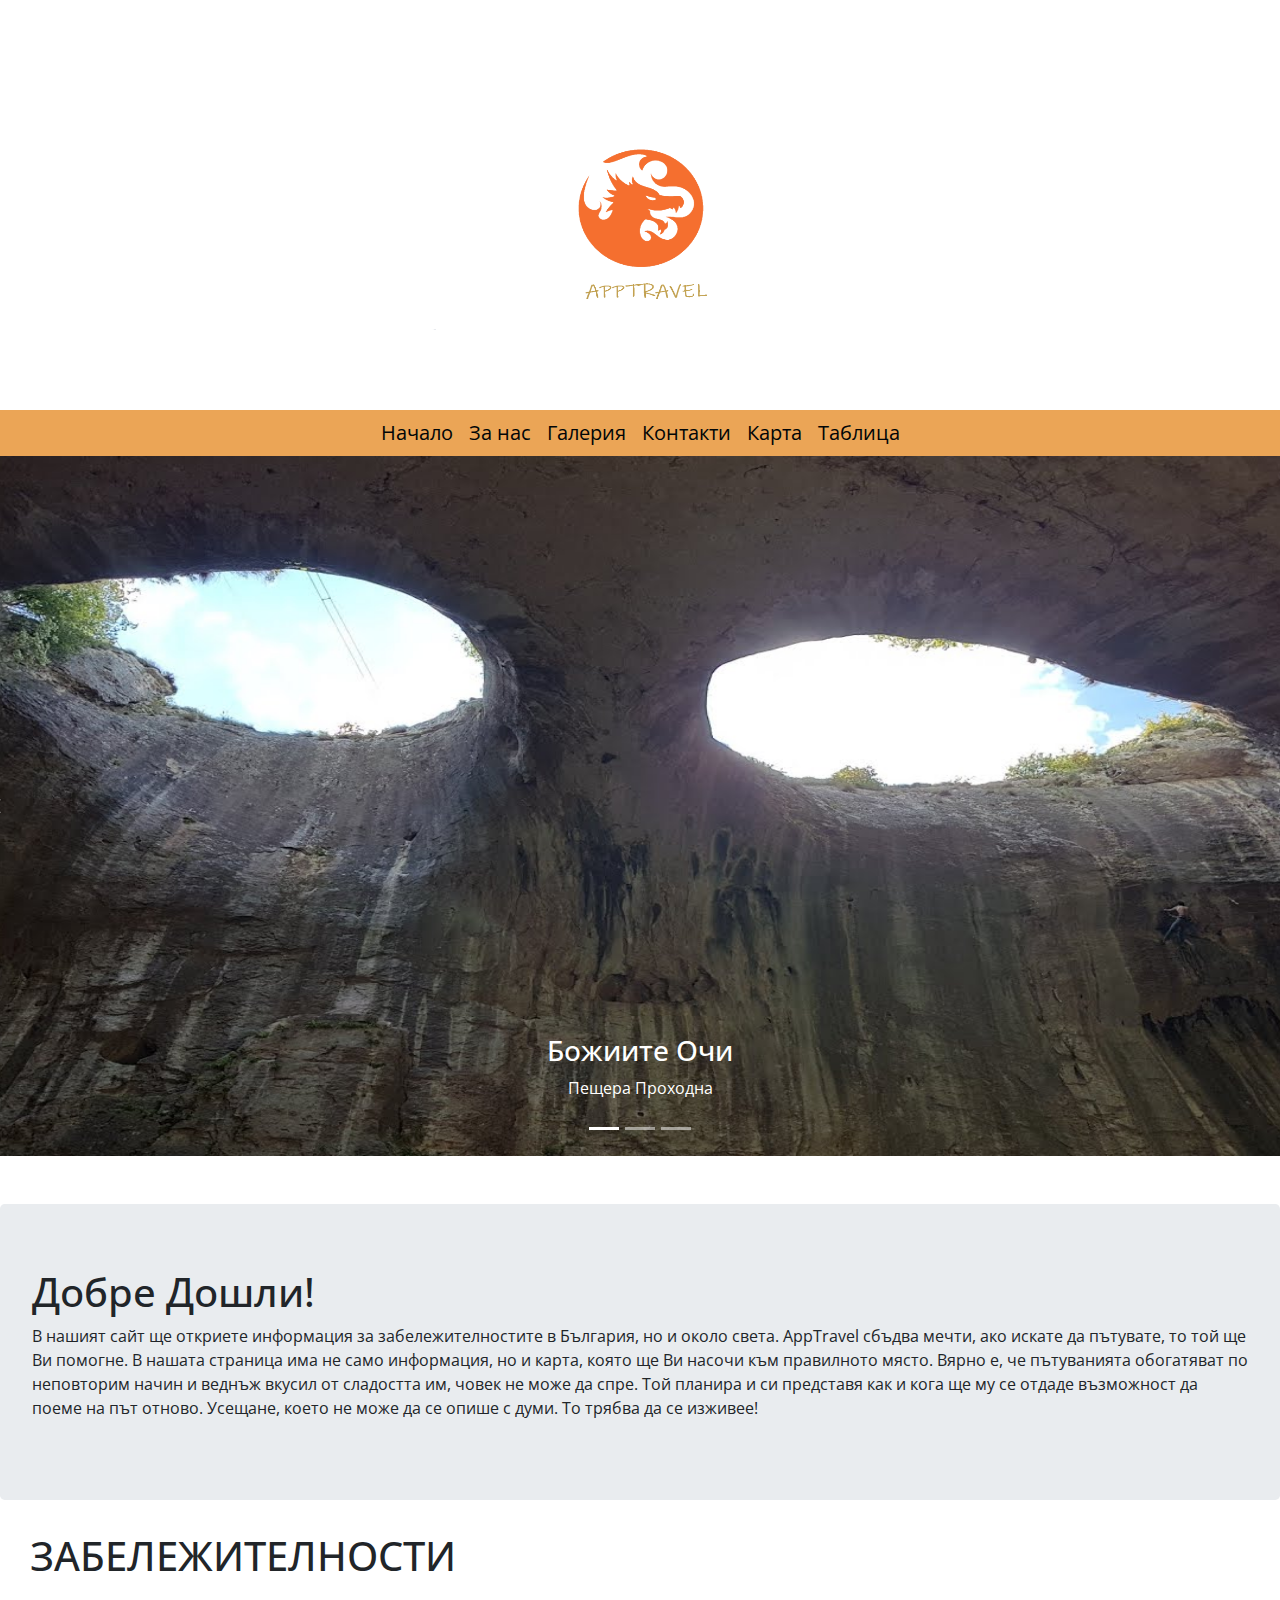
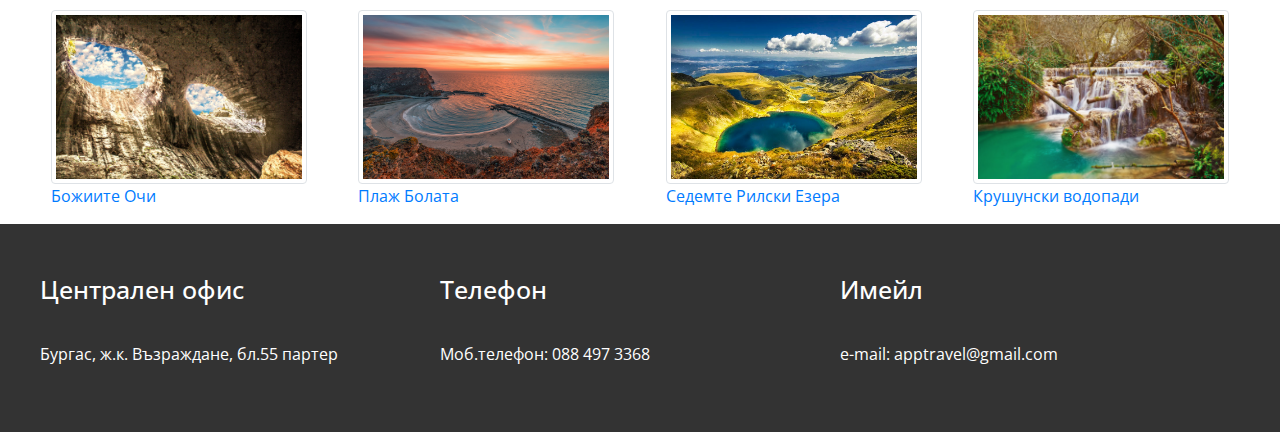
<file: apptravel/index.html>
<!DOCTYPE html>
<html lang="en">

    <head>
        <meta charset="UTF-8">
        <meta name="viewport" content="width=device-width, initial-scale=1.0">
        <title>App Travel</title>
        <link href="https://fonts.googleapis.com/css2?family=Open+Sans:wght@300;400;700&display=swap" rel="stylesheet">
        <link rel="stylesheet" href="https://maxcdn.bootstrapcdn.com/bootstrap/4.0.0/css/bootstrap.min.css" integrity="sha384-Gn5384xqQ1aoWXA+058RXPxPg6fy4IWvTNh0E263XmFcJlSAwiGgFAW/dAiS6JXm" crossorigin="anonymous">
        <script src="https://ajax.googleapis.com/ajax/libs/jquery/3.5.1/jquery.min.js"></script>
        <script src="https://cdnjs.cloudflare.com/ajax/libs/popper.js/1.16.0/umd/popper.min.js"></script>
        <script src="https://maxcdn.bootstrapcdn.com/bootstrap/4.5.0/js/bootstrap.min.js"></script>

        <link rel="stylesheet" href="css/style.css">

    </head>
    <body>
        <header class="text-center">
            <a href="index.html" title="Начална страница" class="logo">
                <img src="images/logo.png" height="250" width="500" alt="Logo">
            </a>

            <nav class="navbar navbar-expand-sm justify-content-center red">
                <ul class="navbar-nav">
                    <li class="nav-item">
                        <a href="index.html" class="nav-link">Начало</a>
                    </li>
                    <li class="nav-item">
                        <a href="aboutus.html" class="nav-link">За нас</a>
                    </li>
                    <li class="nav-item">
                        <a href="gallery.html" class="nav-link">Галерия</a>
                    </li>
                    <li class="nav-item">
                        <a href="contactus.html" class="nav-link">Контакти</a>
                    </li>
                    <li class="nav-item">
                        <a href="map.html" class="nav-link">Карта</a>
                    </li>
                    <li class="nav-item">
                        <a href="table.html" class="nav-link">Таблица</a>
                    </li>
                </ul>
            </nav>
        </header>
        <main>
            <div class="container">
                <div id="demo" class="carousel slide" data-ride="carousel">

                    <!-- Indicators -->
                    <ul class="carousel-indicators">
                    <li data-target="#demo" data-slide-to="0" class="active"></li>
                    <li data-target="#demo" data-slide-to="1"></li>
                    <li data-target="#demo" data-slide-to="2"></li>
                    </ul>
              
                    <!-- The slideshow -->
                    <div class="carousel-inner">
                        <div class="carousel-item active">
                            <img src="images/ochi.jpg" alt="teeth" width="1519" height="700">
                            <div class="carousel-caption">
                                <h3>Божиите Очи</h3>
                                <p>Пещера Проходна</p>
                              </div>
                        </div>
                        <div class="carousel-item">
                            <img src="images/land.jpg" alt="blue" width="1519" height="700" >
                            <div class="carousel-caption">
                                <h3>Плаж Болата</h3>
                                <p>Близо до Варна</p>
                              </div>
                        </div>
                        <div class="carousel-item">
                            <img src="images/lake.jpg" alt="whitemoun" width="1519" height="700">
                            <div class="carousel-caption">
                                <h3>Седемте Рилски Езера</h3>
                                <p>В Рила планина</p>
                              </div>
                        </div>
                    </div>
              
                    <!-- Left and right controls -->
                    <a class="carousel-control-prev" href="#demo" data-slide="prev">
                        <span class="carousel-control-prev-icon"></span>
                    </a>
                    <a class="carousel-control-next" href="#demo" data-slide="next">
                        <span class="carousel-control-next-icon"></span>
                    </a>

                </div>
            </div> 
                <div class="jumbotron mt-5">
                    <h1>Добре Дошли!</h1>
                    <p>В нашият сайт ще откриете информация за забележителностите в България, но и около света. 
                        AppTravel сбъдва мечти, ако искате да пътувате, то той ще Ви помогне. 
                        В нашата страница има не само информация, но и карта, която ще Ви насочи към правилното място.
                        Вярно е, че пътуванията обогатяват по неповторим начин и веднъж вкусил от сладостта им, 
                        човек не може да спре. Той планира и си представя как и кога ще му се отдаде възможност да 
                        поеме на път отново. Усещане, което не може да се опише с думи. То трябва да се изживее!
                    </p>
                  </div>
                <div class="creatures-list">
                    <h1 class="text-uppercase">Забележителности</h1>
                    <ul class="creatures">
                        <li class="creature-item">
                            <img src="images/god.jpg" class="img-fluid img-thumbnail" alt="Eyes" >
                            <a href="https://www.fixstay.com/bg/article/39/the-eyes-of-god.html">Божиите Очи</a>
                        </li>
                        <li class="creature-item">
                            <img src="images/beach.jfif" class="img-fluid img-thumbnail" alt="Beach">
                            <a href="https://saveti.bg/bolata/">Плаж Болата</a>
                            
                        </li>
                        <li class="creature-item">
                            <img src="images/eii.jpg" class="img-fluid img-thumbnail" alt="Lakes">
                            <a href="https://bg.wikipedia.org/wiki/%D0%A1%D0%B5%D0%B4%D0%B5%D0%BC%D1%82%D0%B5_%D1%80%D0%B8%D0%BB%D1%81%D0%BA%D0%B8_%D0%B5%D0%B7%D0%B5%D1%80%D0%B0">Седемте Рилски Езера</a>

                        </li>
                        <li class="creature-item">
                            <img src="images/water.jpeg" class="img-fluid img-thumbnail" alt="Waterfall">
                            <a href="https://opoznai.bg/view/krushunski-vodopadi">Крушунски водопади</a>
                        </li>
                </div>          
        </main>
        <footer class="dark-background">
            <div class="content-container">
                <div class="flex-container">
                    <div class="item">
                        <h1>Централен офис</h1>
                        <p>Бургас, ж.к. Възраждане, бл.55 партер</p>
                    </div>
                    <div class="item">
                        <h1>Телефон</h1>
                        <p>Моб.телефон: 088 497 3368</p> 
                        
                    </div>
                    <div class="item">
                        <h1>Имейл</h1>
                        <p>e-mail: apptravel@gmail.com</p>
                    </div>
                </div>
            </div>
        </footer>
    </body>
</html>
</file>
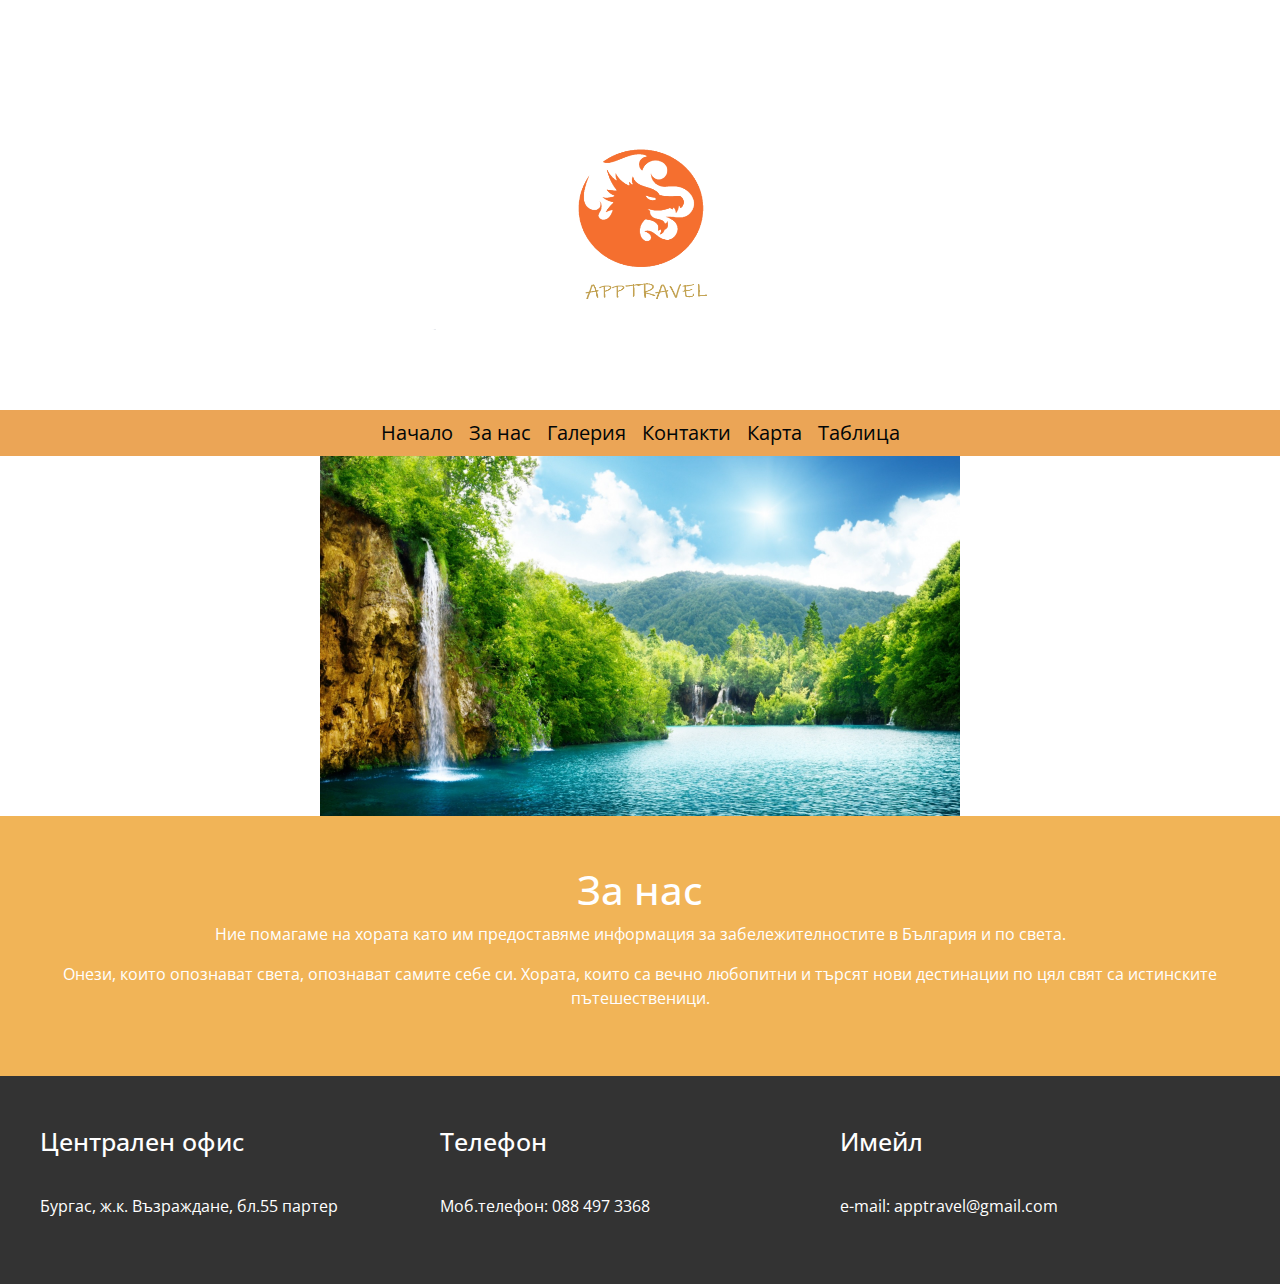
<file: apptravel/aboutus.html>
<!DOCTYPE html>
<html lang="en">
    <head>
        <meta charset="UTF-8">
        <meta name="viewport" content="width=device-width, initial-scale=1.0">
        <title>App Travel</title>
        <link href="https://fonts.googleapis.com/css2?family=Open+Sans:wght@300;400;700&display=swap" rel="stylesheet">
        <link rel="stylesheet" href="https://maxcdn.bootstrapcdn.com/bootstrap/4.5.0/css/bootstrap.min.css">
        <script src="https://ajax.googleapis.com/ajax/libs/jquery/3.5.1/jquery.min.js"></script>
        <script src="https://cdnjs.cloudflare.com/ajax/libs/popper.js/1.16.0/umd/popper.min.js"></script>
        <script src="https://maxcdn.bootstrapcdn.com/bootstrap/4.5.0/js/bootstrap.min.js"></script>
        <link rel="stylesheet" href="css/style.css">
    </head>
    <body>
        <header class="text-center">
            <a href="index.html" title="Home page" class="logo">
                <img src="images/logo.png" height="250" width="500" alt="Logo">
            </a>

            <nav class="navbar navbar-expand-sm justify-content-center red">
                <ul class="navbar-nav">
                    <li class="nav-item">
                        <a href="index.html" class="nav-link">Начало</a>
                    </li>
                    <li class="nav-item">
                        <a href="aboutus.html" class="nav-link">За нас</a>
                    </li>
                    <li class="nav-item">
                        <a href="gallery.html" class="nav-link">Галерия</a>
                    </li>
                    <li class="nav-item">
                        <a href="contactus.html" class="nav-link">Контакти</a>
                    </li>
                </li>
                <li class="nav-item">
                    <a href="map.html" class="nav-link">Карта</a>
                </li>
                <li class="nav-item">
                    <a href="table.html" class="nav-link">Таблица</a>
                </li>
                </ul>
            </nav>
        </header>
        <main>      
            <div class="center-photo">
                <img src="images/forest.jfif" style="width: 50%;" class="center-photo" alt="nature">
            </div>
            <div class="about-section">
                <h1>За нас</h1>
                <p>Ние помагаме на хората като им предоставяме информация за забележителностите в България и по света.</p>
                <p>Онези, които опознават света, опознават самите себе си. Хората, които са вечно любопитни и търсят нови дестинации 
                    по цял свят са истинските пътешественици.</p>
              </div>
        </main>
        <footer class="dark-background">
            <div class="content-container">
                <div class="flex-container">
                    <div class="item">
                        <h1>Централен офис</h1>
                        <p>Бургас, ж.к. Възраждане, бл.55 партер</p>
                    </div>
                    <div class="item">
                        <h1>Телефон</h1>
                        <p>Моб.телефон: 088 497 3368</p> 
                        
                    </div>
                    <div class="item">
                        <h1>Имейл</h1>
                        <p>e-mail: apptravel@gmail.com</p>
                    </div>
                </div>
            </div>
        </footer>
    </body>
</html>
</file>
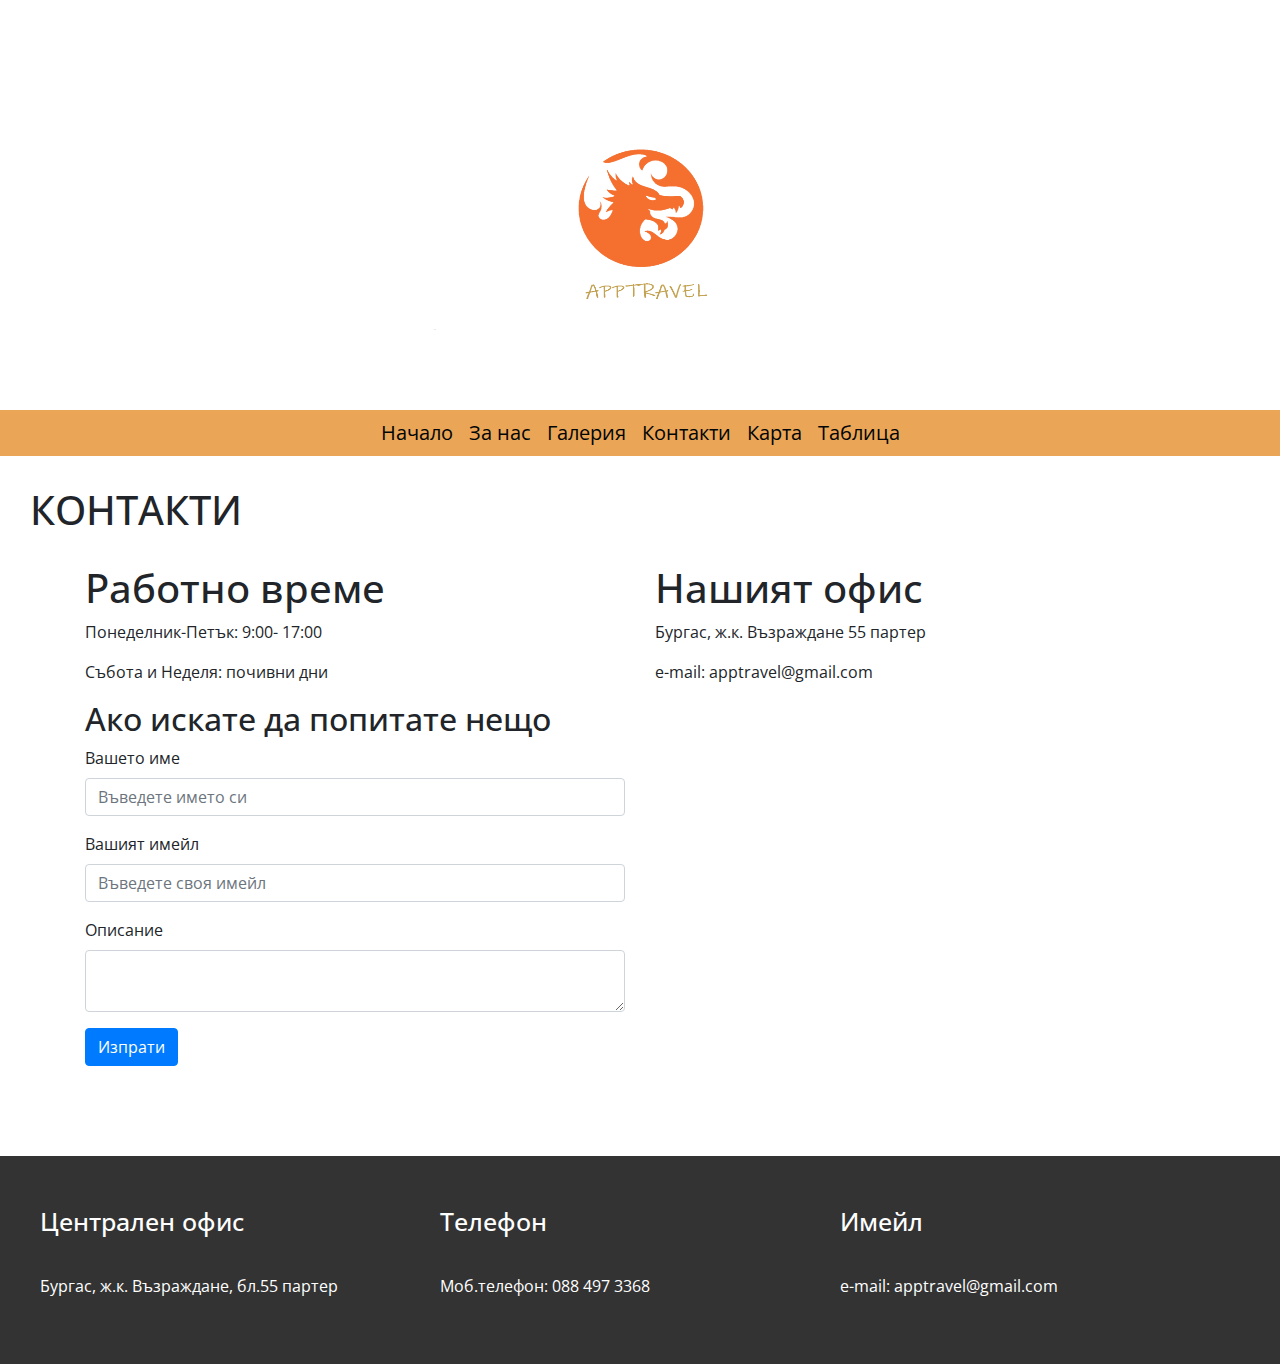
<file: apptravel/contactus.html>
<!DOCTYPE html>
<html lang="en">
    <head>
        <meta charset="UTF-8">
        <meta name="viewport" content="width=device-width, initial-scale=1.0">
        <title>App Travel</title>
        <link href="https://fonts.googleapis.com/css2?family=Open+Sans:wght@300;400;700&display=swap" rel="stylesheet">
        <link rel="stylesheet" href="https://maxcdn.bootstrapcdn.com/bootstrap/4.5.0/css/bootstrap.min.css">
        <script src="https://ajax.googleapis.com/ajax/libs/jquery/3.5.1/jquery.min.js"></script>
        <script src="https://cdnjs.cloudflare.com/ajax/libs/popper.js/1.16.0/umd/popper.min.js"></script>
        <script src="https://maxcdn.bootstrapcdn.com/bootstrap/4.5.0/js/bootstrap.min.js"></script>
        <link rel="stylesheet" href="css/style.css">
    </head>
    <body>
        <header class="text-center">
            <a href="index.html" title="Home page" class="logo">
                <img src="images/logo.png" height="250" width="500" alt="Logo">
            </a>

            <nav class="navbar navbar-expand-sm justify-content-center red">
                <ul class="navbar-nav">
                    <li class="nav-item">
                        <a href="index.html" class="nav-link">Начало</a>
                    </li>
                    <li class="nav-item">
                        <a href="aboutus.html" class="nav-link">За нас</a>
                    </li>
                    <li class="nav-item">
                        <a href="gallery.html" class="nav-link">Галерия</a>
                    </li>
                    <li class="nav-item">
                        <a href="contactus.html" class="nav-link">Контакти</a>
                    </li>
                </li>
                <li class="nav-item">
                    <a href="map.html" class="nav-link">Карта</a>
                </li>
                <li class="nav-item">
                    <a href="table.html" class="nav-link">Таблица</a>
                </li>
                </ul>
            </nav>
        </header>
        <main>
            <h1 class= "text-uppercase">Контакти</h1>
            <div class="container">
                <div class="row">
                    <div class="col-12 col-md-6">
                        <h1>Работно време</h1>
                        <p>Понеделник-Петък: 9:00- 17:00</p>
                        <p>Събота и Неделя: почивни дни</p>
                        <h2>Ако искате да попитате нещо</h2>
                        <form>
                            <div class="form-group">
                                <label for="name">Вашето име</label>
                                <input type="text" name="name" class="form-control" placeholder="Въведете името си" id="name">
                            </div>
                            <div class="form-group">
                                <label for="name">Вашият имейл</label>
                                <input type="text" name="name" class="form-control" placeholder="Въведете своя имейл" id="email">
                            </div>
                            
                            <div class="form-group">
                                <label for="description">Описание</label>
                                <textarea id="description" name="description" class="form-control">
                                </textarea>
                            </div>
                            <div class="form-group">
                                <input type="submit" value="Изпрати" class="btn btn-primary">
                            </div>
                        </form>
                    </div> 
                    <div class="col-12 col-md-6">
                        <h1>Нашият офис</h1>
                        <p>Бургас, ж.к. Възраждане 55 партер</p>
                        <p>e-mail: apptravel@gmail.com</p>
                        <iframe src="https://www.google.com/maps/embed?pb=!1m18!1m12!1m3!1d2941.6953364769024!2d27.458654015421864!3d42.49802927917792!2m3!1f0!2f0!3f0!3m2!1i1024!2i768!4f13.1!3m3!1m2!1s0x40a694bcb897b85f%3A0x91006530576a4de2!2z0LYu0LouINCS0YrQt9GA0LDQttC00LDQvdC1IDU1LCA4MDAwINCW0LjQu9C40YnQtdC9INC60L7QvNC_0LvQtdC60YEg0JLRitC30YDQsNC20LTQsNC90LUsINCR0YPRgNCz0LDRgQ!5e0!3m2!1sbg!2sbg!4v1614883913035!5m2!1sbg!2sbg" width="600" height="450" style="border:0;" allowfullscreen="" loading="lazy"></iframe>
                    </div>
                    <div class="col-12">
                        
                    </div>
                </div>
            </div>
        </main>
        <footer class="dark-background">
            <div class="content-container">
                <div class="flex-container">
                    <div class="item">
                        <h1>Централен офис</h1>
                        <p>Бургас, ж.к. Възраждане, бл.55 партер</p>
                    </div>
                    <div class="item">
                        <h1>Телефон</h1>
                        <p>Моб.телефон: 088 497 3368</p> 
                        
                    </div>
                    <div class="item">
                        <h1>Имейл</h1>
                        <p>e-mail: apptravel@gmail.com</p>
                    </div>
                </div>
            </div>
        </footer>
    </body>
</html>
</file>
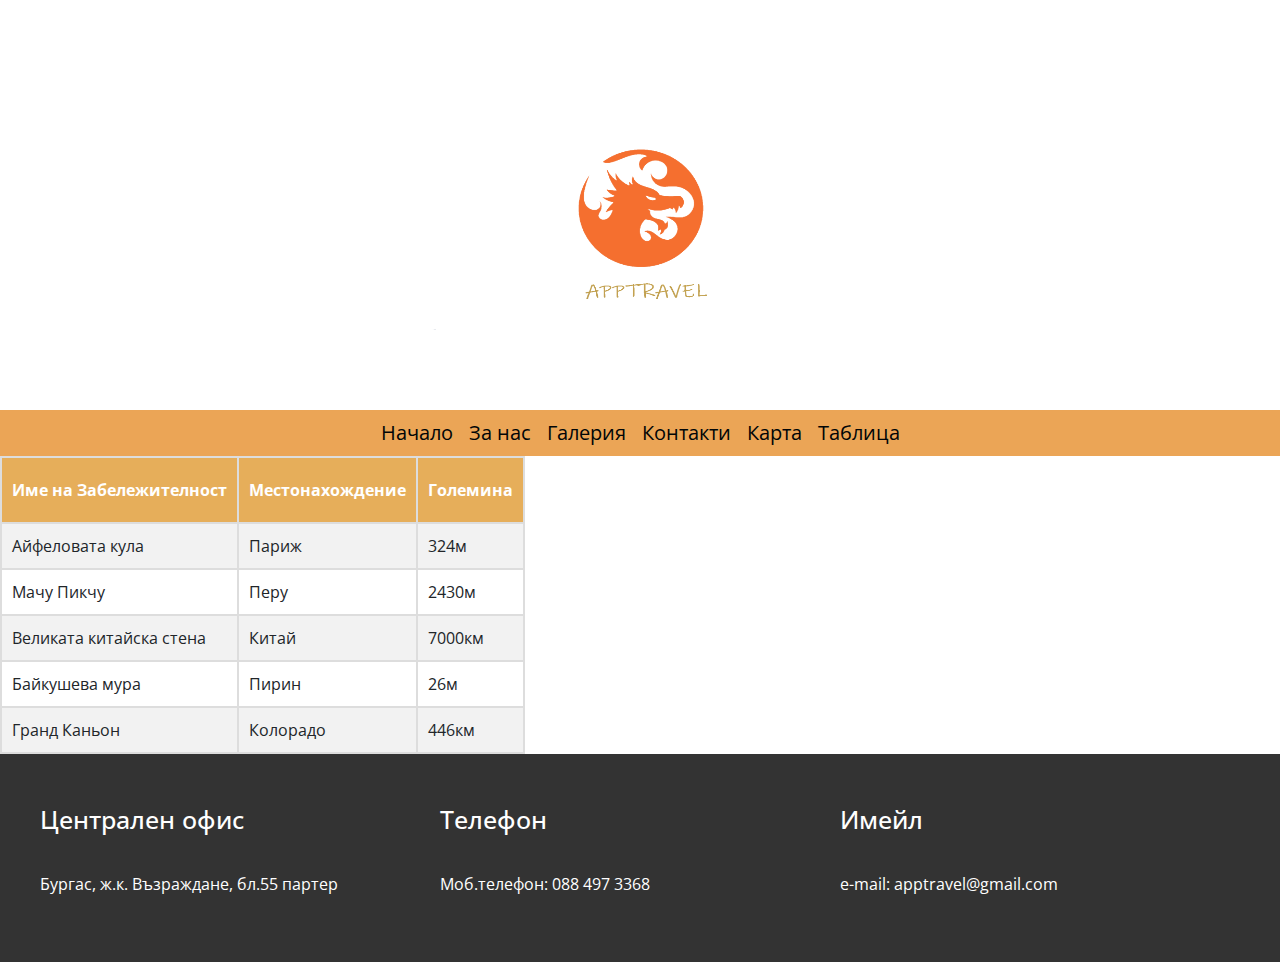
<file: apptravel/table.html>
<!DOCTYPE html>
<html lang="en">
    <head>
        <meta charset="UTF-8">
        <meta name="viewport" content="width=device-width, initial-scale=1.0">
        <title>App Travel</title>
        <link href="https://fonts.googleapis.com/css2?family=Open+Sans:wght@300;400;700&display=swap" rel="stylesheet">
        <link rel="stylesheet" href="https://maxcdn.bootstrapcdn.com/bootstrap/4.5.0/css/bootstrap.min.css">
        <script src="https://ajax.googleapis.com/ajax/libs/jquery/3.5.1/jquery.min.js"></script>
        <script src="https://cdnjs.cloudflare.com/ajax/libs/popper.js/1.16.0/umd/popper.min.js"></script>
        <script src="https://maxcdn.bootstrapcdn.com/bootstrap/4.5.0/js/bootstrap.min.js"></script>
        <link rel="stylesheet" href="css/style.css">
    </head>
    <body>
        <header class="text-center">
            <a href="index.html" title="Home page" class="logo">
                <img src="images/logo.png" height="250" width="500" alt="Logo">
            </a>

            <nav class="navbar navbar-expand-sm justify-content-center red">
                <ul class="navbar-nav">
                    <li class="nav-item">
                        <a href="index.html" class="nav-link">Начало</a>
                    </li>
                    <li class="nav-item">
                        <a href="aboutus.html" class="nav-link">За нас</a>
                    </li>
                    <li class="nav-item">
                        <a href="gallery.html" class="nav-link">Галерия</a>
                    </li>
                    <li class="nav-item">
                        <a href="contactus.html" class="nav-link">Контакти</a>
                    </li>
                </li>
                <li class="nav-item">
                    <a href="map.html" class="nav-link">Карта</a>
                </li>
                <li class="nav-item">
                    <a href="table.html" class="nav-link">Таблица</a>
                </li>
                </ul>
            </nav>
        </header>
        <main> 
            <table class="center-class">
              <table id="customers">
                <tr>
                  <th>Име на Забележителност</th>
                  <th>Местонахождение</th>
                  <th>Големина</th>
                </tr>
                <tr>
                  <td>Айфеловата кула</td>
                  <td>Париж</td>
                  <td>324м</td>
                </tr>
                <tr>
                  <td>Мачу Пикчу</td>
                  <td>Перу</td>
                  <td>2430м</td>
                </tr>
                <tr>
                  <td>Великата китайска стена</td>
                  <td>Китай</td>
                  <td>7000км</td>
                </tr>
                <tr>
                  <td>Байкушева мура</td>
                  <td>Пирин</td>
                  <td>26м</td>
                </tr>
                <tr>
                  <td>Гранд Каньон</td>
                  <td>Колорадо</td>
                  <td>446км</td>
                </tr>               
              </table>
            </table>
            
        </main>
        <footer class="dark-background">
            <div class="content-container">
                <div class="flex-container">
                    <div class="item">
                        <h1>Централен офис</h1>
                        <p>Бургас, ж.к. Възраждане, бл.55 партер</p>
                    </div>
                    <div class="item">
                        <h1>Телефон</h1>
                        <p>Моб.телефон: 088 497 3368</p> 
                        
                    </div>
                    <div class="item">
                        <h1>Имейл</h1>
                        <p>e-mail: apptravel@gmail.com</p>
                    </div>
                </div>
            </div>
        </footer>
    </body>
</html>
</file>
<file: apptravel/css/style.css>
*, html {
    font-family: 'Open Sans', sans-serif;
}

.text-center {
    text-align: center;
}

.logo {
    margin:80px 0;
    display: block;
}

.red{
    background: #eba556;
}


.nav-link {
    color: rgb(1, 5, 7);
    font-size: 20px;
    padding:0;
}

.nav-link:hover{
    color:#ffffff
}

.container{
    display: flex;
    justify-content: center;
    
}

.content-container{
    width: 1200px;
    margin: 0 auto;
}

.flex-container {
    display: flex;
}

.flex-container .item {
    width: 80%;
    padding: 50px 0;
}

.item h1 {
    font-size: 25px;
    padding-bottom: 30px;
}

.dark-background {
    background: rgb(51, 51, 51);
    color: #ffffff;    
}

.dark-background a {
    color: rgb(0, 162, 255);
}

.creatures{
    display: flex;
    flex-wrap: wrap;
    justify-content: space-evenly;
    padding: 0;
}

.creature-item{
    width: 20%;
    list-style: none;
    
}

.creature-item .creature-title{
    font-size: 18px;
    display: inline-block;
    margin: 10px 0;
}

.werewolf-container{
    display: flex;
    margin: 10px;
}
.font-italic{
     position: 100px;
     margin: 10px;
     
}

.text-uppercase{
    margin: 30px;
}

.btn:focus,
.btn:active,
button:focus,
button:active {
  outline: none !important;
  box-shadow: none !important;
}

#image-gallery .modal-footer {
    display: block;
  }
  
  .thumb {
    margin-top: 15px;
    margin-bottom: 15px;
  }
.center-photo {
    display: block;
    margin-left: auto;
    margin-right: auto;
}  
.about-section {
    padding: 50px;
    text-align: center;
    background-color: #f1b457;
    color: white;
  }
  
  #customers td, #customers th {
    border: 2px solid #ddd;
    padding: 10px;
    
  }
  
  #customers tr:nth-child(even){background-color: #f2f2f2;}
  
  #customers tr:hover {background-color: #ddd;}
  
  #customers th {
    padding-top: 20px;
    padding-bottom: 20px;
    text-align: left;
    background-color: #e6ae5a;
    color: white;
  }
.center-class{
    margin-left: auto;
  margin-right: auto;
}
</file>
